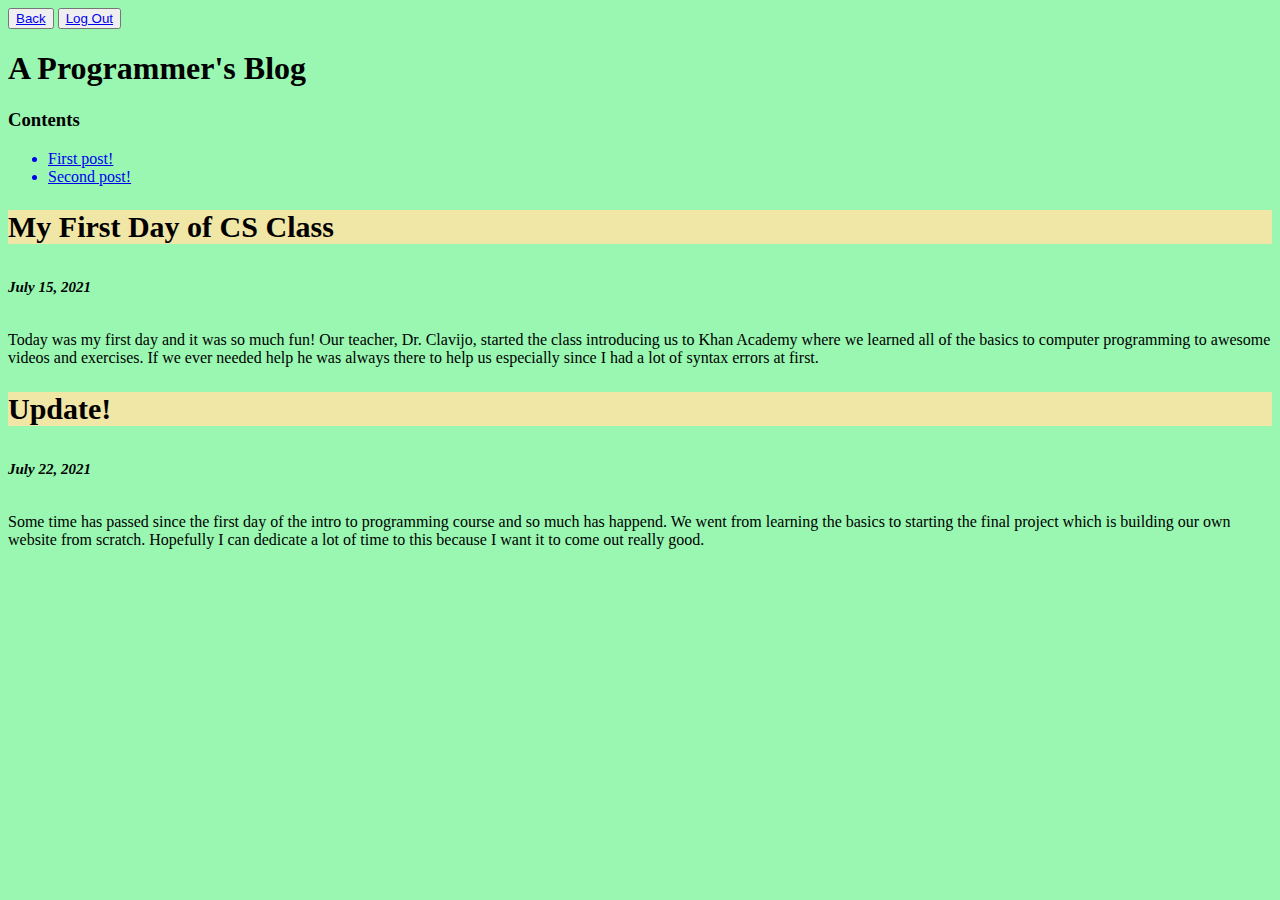
<file: Blog.html>
<!DOCTYPE html>
<html>
    <head>
        
        <title>Spin-off of "Project: Blog"</title>
        <link rel="stylesheet" href="Blog.css">
    </head>

    
    <body>

        <div>

            <button><a href="file:///Users/derricksanchez/My%20First%20Website/Home%20/Home.html" id = "back-home">Back</a></button>

            <button><a href="file:///Users/derricksanchez/My%20First%20Website/SignIn/SignIn.html" id = "logout">Log Out</a></button>

        </div>
        
        <h1> A Programmer's Blog</h1>

        <h3>Contents</h3>
        <ul>
            <a href="#first"><li>First post!</li></a>
            <a href="#second"><li>Second post!</li></a>
        </ul>
        
        
        <!-- First Journal Entry-->
        
        <h2 class= "posts" id= "first">My First Day of CS Class</h2>
        
        <h6 class="date">July 15, 2021</h6>
        
        <p class="text">Today was my first day and it was so much fun! Our teacher, Dr. Clavijo, started the class introducing us to Khan Academy where we learned all of the basics to computer programming to awesome videos and exercises. If we ever needed help he was always there to help us especially since I had a lot of syntax errors at first. </p>
        
        
        <!-- Second Journal Entry-->
        
        
        <h2 class= "posts" id="second"> Update!</h2>
        <h6 class="date">July 22, 2021</h6>
        
        <p class="text"> Some time has passed since the first day of the intro to programming course and so much has happend. We went from learning the basics to starting the final project which is building our own website from scratch. Hopefully I can dedicate a lot of time to this because I want it to come out really good.</p>
        
        
    </body>
</html>
</file>
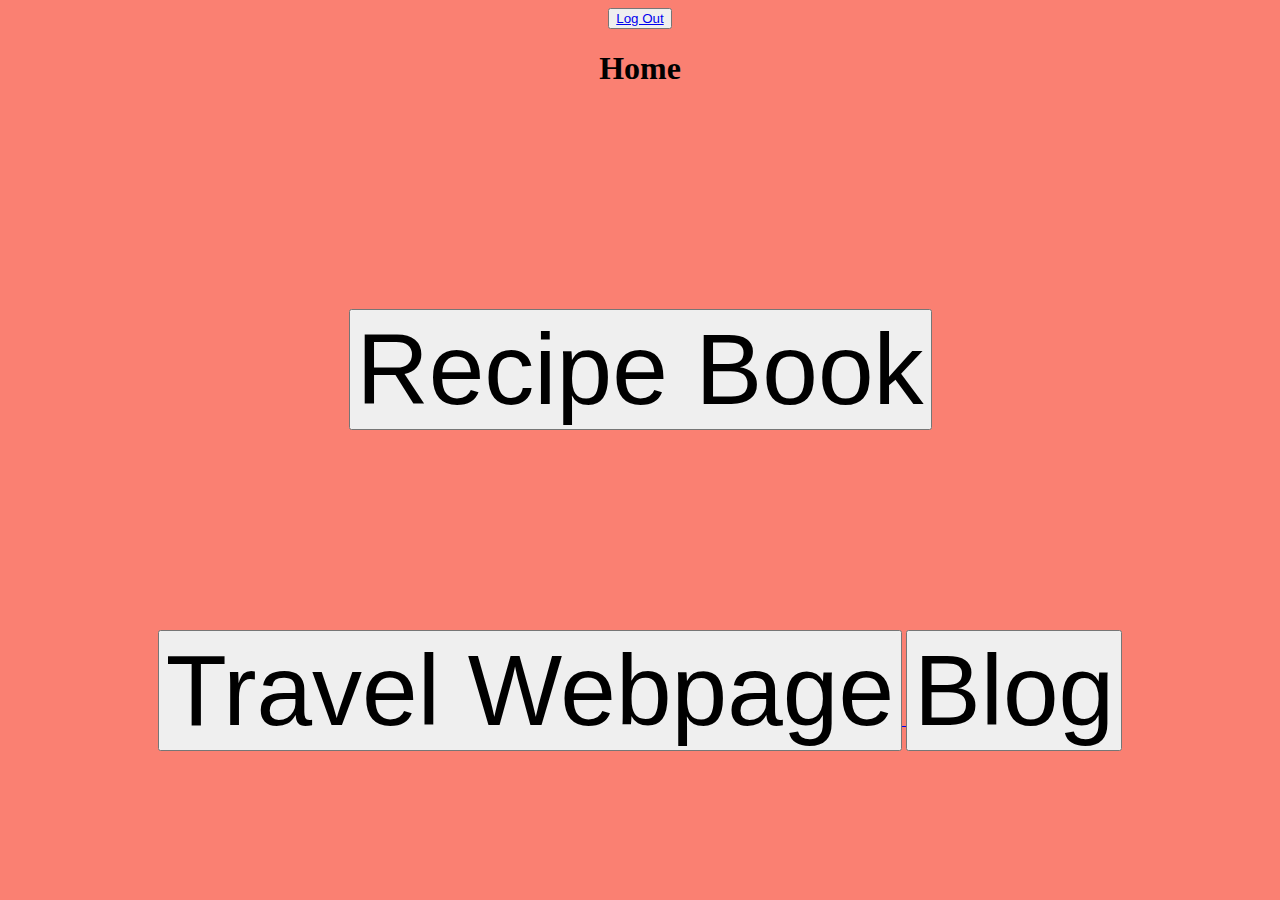
<file: Home.html>
<!DOCTYPE html>
<html>
    <head>


        <link rel="stylesheet" href="Home.css">

    </head>

        <body>
            

            
        

            <center>
                <div>
                    <button><a href="index.html" id = "logout">Log Out</a></button>
                </div>

                <div>
                    <h1>
                        Home
                    </h1>
                </div>

                <a href="RecipeBook.html">
                 <button id="recipe-book" class= "buttons">Recipe Book</button>
                </a>

                <a href="TravelWebpage.html">
                    <button id="present" class= "buttons">Travel Webpage</button>
                   </a>
                   
                   <a href="Blog.html">
                    <button id="future" class="buttons">Blog</button>

                   </a>
                
            </center>
       

          

<!-- 
            <div id= "line"></div>
            
              
            <div id= "line2"></div>

            <div id= "line3"></div>

            <div id= "line4"></div> -->



                <!-- <a href = "file:///Users/derricksanchez/My%20First%20Website/SignIn/SignIn.html">
                    <div id='line'></div>
                </a> -->
                 
            
                <!--Make this page like a tree or a body that had different components you can click on
                to learn more about your life: timeline, aspirations/goals, future, childhood, present, education
            , experienes-->
                    

                
        </body>


    
</html>
</file>
<file: Blog.css>
body{
    background-color: rgb(153, 247, 178);
}

.posts{
    background-color: rgb(240, 230, 166);
    font-size: 30px;
}

.date{
    font-style: italic;
    font-size: 15px;
    
}

.text{
    font-family: cursive;
}
</file>
<file: Home.css>
body{
	background-color: salmon;
}


#recipe-book{
	font-size: 100px;
}

#present{
	font-size: 100px;
}

#future{
	font-size: 100px;
}

.buttons{
	margin-top:200px;
}




/* #line{

    background-color:black;
	left: 25px;
	top:100px;
	width: 0.75%;
	height: 700px;
	position:relative;
}

#line2{

    background-color:black;
	left:475px;
	bottom: 600px;
	width: 0.75%;
	height: 700px;
	position:relative;
}

#line3{

    background-color:black;
	left:975px;
	bottom: 1300px;
	width: 0.75%;
	height: 700px;
	position:relative;
}

#line4{

    background-color:black;
	left:1400px;
	bottom: 2000px;
	width: 0.75%;
	height: 700px;
	position:relative;
} */
</file>
